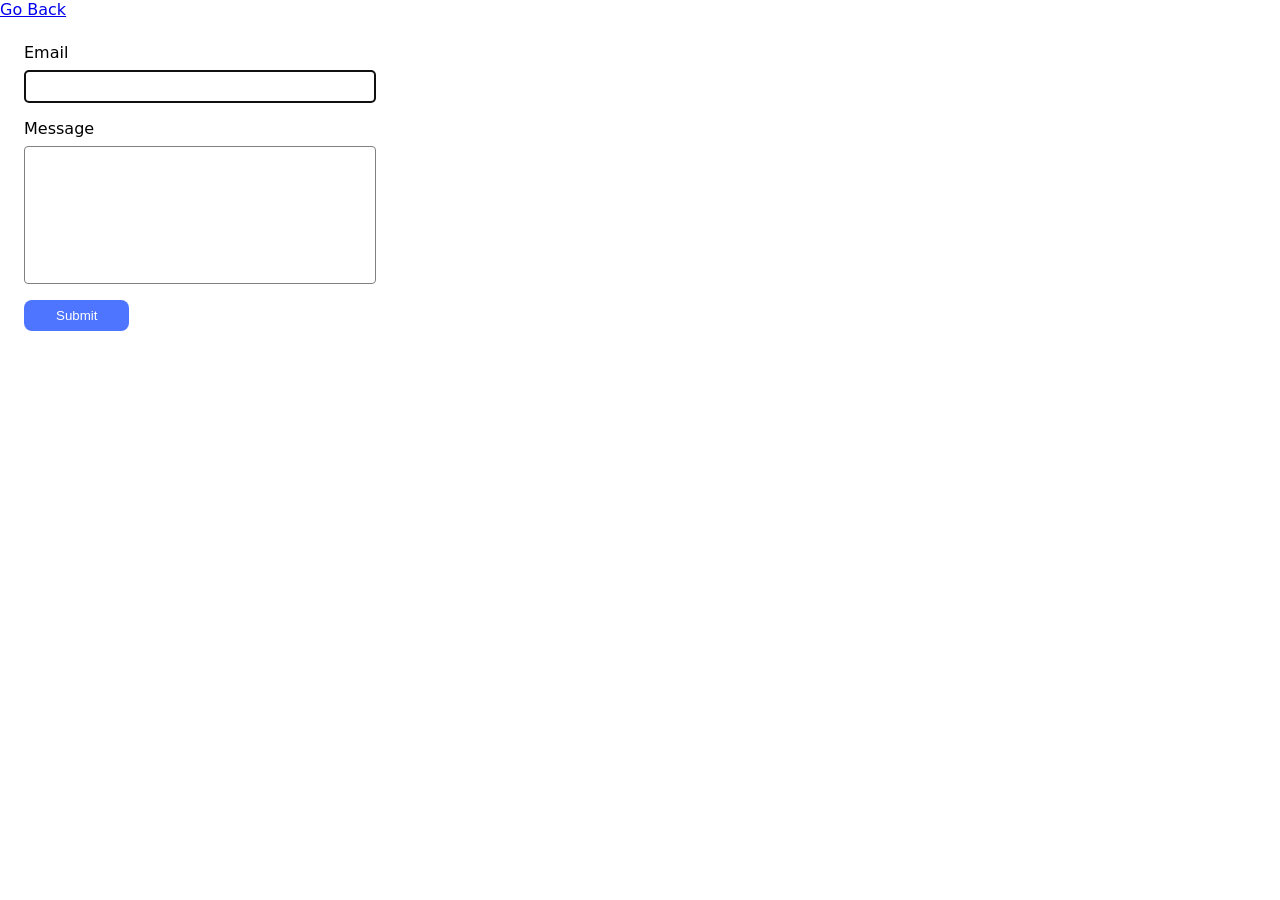
<file: src/2-form.html>
<!DOCTYPE html>
<html lang="en">
<head>
  <meta charset="UTF-8" />
  <meta name="viewport" content="width=device-width, initial-scale=1.0" />
  <title>Feedback form</title>
  <link rel="stylesheet" href="./css/styles.css" />
</head>
<body>
  <a href="./index.html">Go Back</a>

  <form class="feedback-form" autocomplete="off">
    <label>
      Email
      <input type="email" name="email" autofocus />
    </label>
    <label>
      Message
      <textarea name="message" rows="8"></textarea>
    </label>
    <button type="submit">Submit</button>
  </form>

  <script type="module" src="./js/2-form.js"></script>
</body>
</html>
</file>
<file: src/css/styles.css>
*,
*::before,
*::after {
  box-sizing: border-box;
}

body {
  margin: 0;
  font-family: system-ui, sans-serif;
}
.gallery {
  display: flex;
  flex-wrap: wrap;
  gap: 16px;
  list-style: none;
  padding: 0;
}

.gallery-image {
  width: 300px;
  height: 200px;
  object-fit: cover;
  cursor: pointer;
}
.feedback-form {
  display: flex;
  flex-direction: column;
  gap: 16px;
  max-width: 400px;
  padding: 24px;
}

.feedback-form label {
  display: flex;
  flex-direction: column;
  gap: 8px;
}

.feedback-form input,
.feedback-form textarea {
  padding: 8px 16px;
  border: 1px solid #808080;
  border-radius: 4px;
}

.feedback-form textarea {
  resize: none;
}

.feedback-form button {
  align-self: flex-start;
  padding: 8px 32px;
  border: none;
  border-radius: 8px;
  background-color: #4e75ff;
  color: #fff;
  cursor: pointer;
}
</file>
